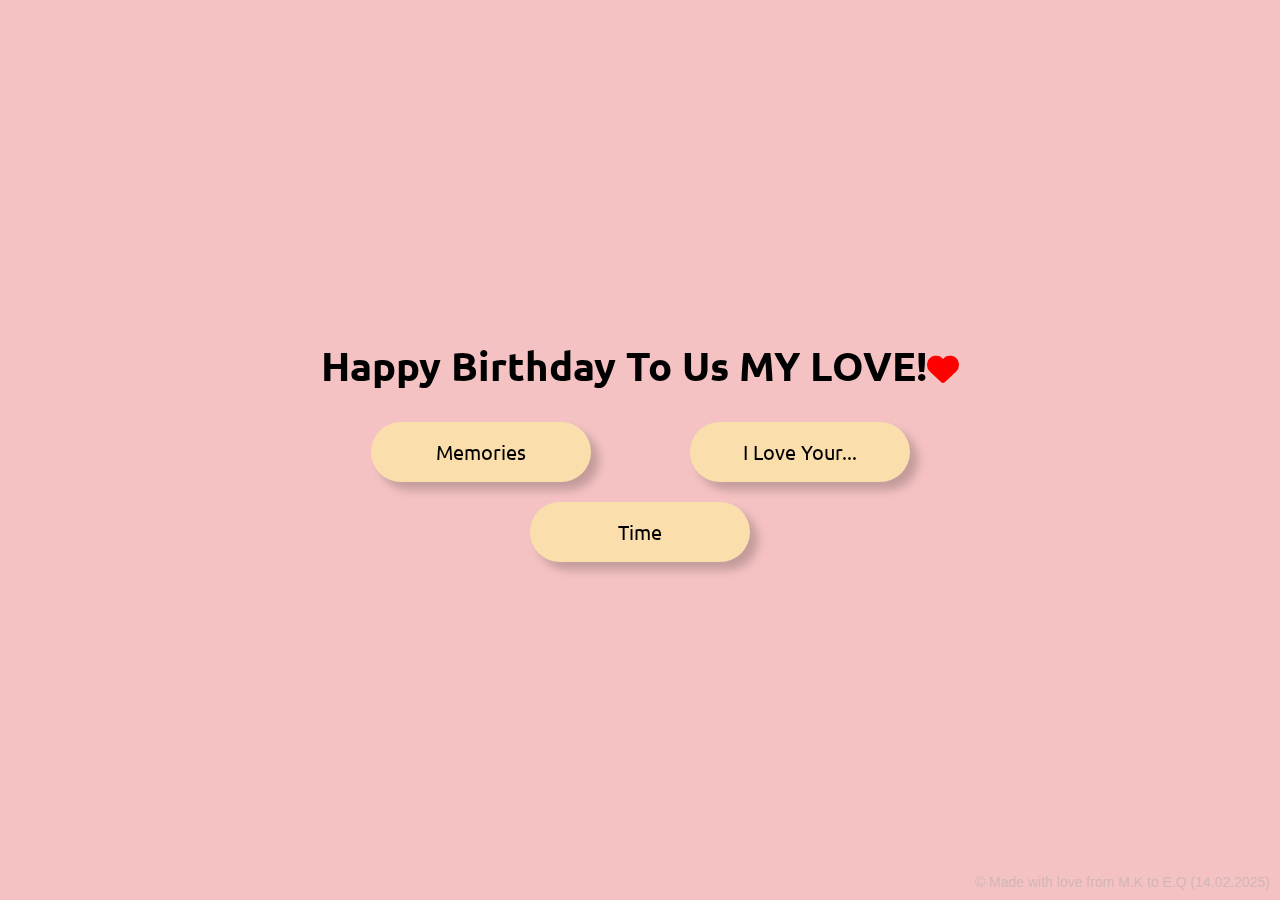
<file: index.html>
<!DOCTYPE html>
<html lang="en">
  <head>
    <meta charset="UTF-8" />
    <meta name="viewport" content="width=device-width, initial-scale=1.0" />
    <title>For Elene</title>
    <link rel="icon" href="./favicon-16x16.png" type="image/x-icon" />
    <link
      rel="stylesheet"
      href="https://cdnjs.cloudflare.com/ajax/libs/font-awesome/6.7.2/css/all.min.css"
      integrity="sha512-Evv84Mr4kqVGRNSgIGL/F/aIDqQb7xQ2vcrdIwxfjThSH8CSR7PBEakCr51Ck+w+/U6swU2Im1vVX0SVk9ABhg=="
      crossorigin="anonymous"
      referrerpolicy="no-referrer"
    />
    <link rel="stylesheet" href="./style.css" />
    <link rel="preconnect" href="https://fonts.googleapis.com" />
    <link rel="preconnect" href="https://fonts.gstatic.com" crossorigin />
    <link
      href="https://fonts.googleapis.com/css2?family=Ubuntu:ital,wght@0,300;0,400;0,500;0,700;1,300;1,400;1,500;1,700&display=swap"
      rel="stylesheet"
    />
  </head>

  <body>
    <section class="content">
      <div class="flex-to">
        <h2 class="ubuntu-bold">
          Happy Birthday To Us MY LOVE!<i class="fa-solid fa-heart"></i>
        </h2>
        <div class="action-buttons">
          <a href="./secondPage/memories.html">
            <button type="button" class="ubuntu-regular">Memories</button>
          </a>
          <a href="./thirdPage/love.html">
            <button type="button" class="ubuntu-regular">I Love Your...</button>
          </a>
        </div>
        <div class="last-button">
          <a href="./fourthPage/forever.html">
            <button type="button" class="ubuntu-regular">Time</button>
          </a>
        </div>
      </div>
    </section>

    <div class="watermark">
      &copy Made with love from M.K to E.Q (14.02.2025)
    </div>

    <div id="hearts-container"></div>

    <script src="./app.js"></script>
  </body>
</html>
</file>
<file: style.css>
*{
    margin: 0;
    padding: 0;
    box-sizing: 0;
}

body{
    background-color: #F4C2C2;
    margin: 0;
    overflow: hidden;
}

.content{
    height: 100vh;
    width: 100%;
    display: flex;
    justify-content: center;
    align-items: center;
}

.action-buttons{
    display: flex;
    justify-content: space-around;
    margin-top: 30px;
}

button{
    background-color: #FADFAD;
    height: 60px;
    width: 220px;
    border-radius: 30px;
    border-style: none;
    font-size: 20px;
    transition: all 0.4s ease;
    box-shadow: 8px 8px 10px rgba(0, 0, 0, 0.2);
}

.fa-heart{
    color: red;
    font-size: 32px;
}

a {
    text-decoration: none; /* Убираем подчёркивание */
}



.watermark {
    position: fixed;
    bottom: 10px;
    right: 10px;
    font-size: 14px;
    color: rgba(177, 169, 169, 0.5); /* Белый цвет с прозрачностью */
    font-family: Arial, sans-serif;
    pointer-events: none; /* Чтобы текст не мешал кликам */
    user-select: none; /* Запрещает выделение текста */
}





#hearts-container {
    position: fixed;
    top: 0;
    left: 0;
    width: 100%;
    height: 100vh;
    z-index: -1; /* Чтобы сердечки были под контентом */
}

.heart {
    position: absolute;
    font-size: 32px;
    color: #E75480; /* Цвет сердечка */
    animation: floatUp 5s linear forwards; /* Анимация подъёма */
    opacity: 0; /* Начальная прозрачность */
}

@keyframes floatUp {
    0% {
        transform: translateY(100vh) translateX(-50%); /* Начальная позиция (снизу за пределами экрана) */
        opacity: 1; /* Появляются */
    }
    100% {
        transform: translateY(-20vh) translateX(-50%); /* Конечная позиция (выше верхней границы) */
        opacity: 0; /* Исчезают */
    }
}


button:hover {
    background-color: palevioletred; /* Изменяем цвет при наведении */
    transform: scale(1.13); /* Увеличиваем кнопку */
    box-shadow: 10px 10px 15px rgba(0, 0, 0, 0.3);
}




  .ubuntu-regular {
    font-family: "Ubuntu", serif;
    font-weight: 400;
    font-style: normal;
  }
  
  .ubuntu-medium {
    font-family: "Ubuntu", serif;
    font-weight: 500;
    font-style: normal;
  }
  
  .ubuntu-bold {
    font-family: "Ubuntu", serif;
    font-weight: 700;
    font-style: normal;
    font-size: 40px;
  }
  
/*==========================FOR PHONE============================= */

@media screen and (max-width: 768px) {
    .content {
        padding: 20px;
        text-align: center;
    }

    .ubuntu-bold {
        font-size: 28px; /* Уменьшаем заголовок */
    }

    .action-buttons {
        flex-direction: column; /* Кнопки одна под другой */
        gap: 20px; /* Отступ между кнопками */
    }

    button {
        width: 180px;
        height: 50px;
        font-size: 18px;
    }

    .heart {
        font-size: 18px; /* Уменьшаем размер сердечек */
    }

    a {
        text-decoration: none; /* Убираем подчёркивание */
    }
}

@media screen and (max-width: 480px) {
    .ubuntu-bold {
        font-size: 24px;
    }

    button {
        width: 160px;
        height: 45px;
        font-size: 16px;
    }

    .heart {
        font-size: 16px;
    }

    a {
        text-decoration: none; /* Убираем подчёркивание */
    }
}

button:active {
    transform: scale(1.1);
    box-shadow: 6px 6px 10px rgba(0, 0, 0, 0.3);
}


.last-button{
    display: flex;
    justify-content: center;
    margin-top: 20px;
}

.particle {
  position: absolute;
  width: 4px;
  height: 4px;
  border-radius: 50%;
  pointer-events: none;
  opacity: 10;
  box-shadow: 0 0 6px currentColor; /* свечения для яркости */
}
</file>
